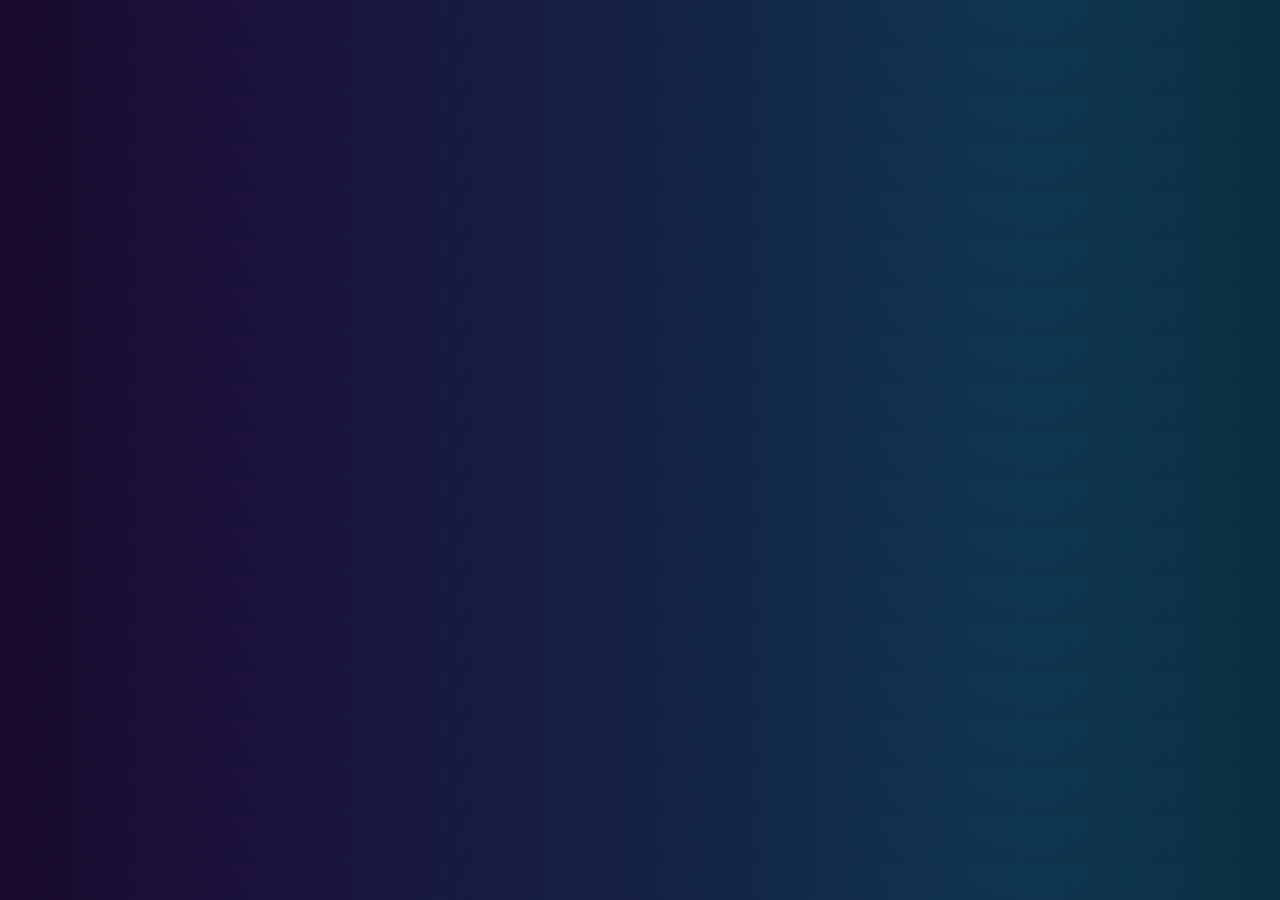
<file: post.html>
<!DOCTYPE html>
<html lang="en">
<head>
  <meta charset="UTF-8" />
  <meta name="viewport" content="width=device-width, initial-scale=1" />
  <title>AutoNews.AI — Article</title>
  <link rel="stylesheet" href="styles.css" />
</head>
<body data-page="post">
  <div id="site-header"></div>

  <main class="wrap" style="padding-block:18px 30px">
    <div id="postView"></div>
  </main>

  <div id="site-footer"></div>
  <script src="app.js"></script>
</body>
</html>
</file>
<file: styles.css>
:root{--bg:#0a0b10;--card:rgba(50,50,50,.2);--border:rgba(255,255,255,.12);--txt:#e9eef7;--mut:#b8c0d0;--accent:#67e8f9;--accent2:#f0abfc;}
*{box-sizing:border-box}
body{margin:0;background:radial-gradient(1200px 800px at 20% -10%, rgba(61,9,121,.35), transparent),radial-gradient(1000px 600px at 80% 10%, rgba(0,212,255,.25), transparent),var(--bg) url('https://images.unsplash.com/photo-1446776811953-b23d57bd21aa?q=80&w=2400&auto=format&fit=crop') center/cover fixed;color:var(--txt);font:16px/1.55 system-ui,Segoe UI,Roboto,Inter,sans-serif}
.wrap{max-width:1100px;margin:0 auto;padding:16px}
a{color:#7dd3fc;text-decoration:none}
a:hover{opacity:.9;text-decoration:underline}
header{position:sticky;top:0;backdrop-filter:blur(10px);background:rgba(0,0,0,.45);border-bottom:1px solid var(--border);z-index:10}
.brand{font-weight:900;font-size:24px}
.brand span{color:var(--accent)}
.nav{display:flex;gap:12px;align-items:center}
.nav a, .nav button{border:1px solid var(--border);background:rgba(255,255,255,.06);color:var(--txt);padding:10px 12px;border-radius:14px}
.nav button{cursor:pointer}
.row{display:flex;gap:12px;align-items:center}
.ml-auto{margin-left:auto}
.grid{display:grid;grid-template-columns:1fr;gap:18px}
@media(min-width:980px){.grid{grid-template-columns:320px 1fr}}
.card{background:var(--card);border:1px solid var(--border);border-radius:18px;padding:16px;backdrop-filter:blur(6px)}
.badge{display:inline-block;font-size:12px;padding:3px 8px;border-radius:999px;background:rgba(255,255,255,.08);border:1px solid var(--border)}
.mut{color:var(--mut)}
.story{display:grid;grid-template-columns:1fr;gap:12px}
@media(min-width:720px){.story{grid-template-columns:2fr 1fr}}
.imgwrap{position:relative;height:220px;overflow:hidden;border-radius:16px}
.imgwrap img{width:100%;height:100%;object-fit:cover;display:block}
.chips{display:flex;flex-wrap:wrap;gap:8px}
.chips button{border:1px solid var(--border);background:rgba(255,255,255,.06);color:var(--txt);padding:6px 10px;border-radius:999px;cursor:pointer}
input,textarea,select{border:1px solid var(--border);background:rgba(255,255,255,.06);color:var(--txt);padding:10px 12px;border-radius:14px;width:100%}
button{border:1px solid var(--border);background:rgba(255,255,255,.06);color:var(--txt);padding:10px 12px;border-radius:14px;cursor:pointer}
button.primary{background:rgba(103,232,249,.15);border-color:rgba(103,232,249,.5)}
button.danger{background:rgba(244,63,94,.15);border-color:rgba(244,63,94,.5)}
h1,h2,h3{margin:0 0 8px}
footer{opacity:.85;font-size:14px}
.table{width:100%;border-collapse:separate;border-spacing:0 10px}
.table tr td,.table tr th{padding:8px 10px}
hr{border:none;border-top:1px solid var(--border);margin:12px 0}

/* Mobile nav */
.burger{display:none;border:1px solid var(--border);background:rgba(50,50,50,.2);color:var(--txt);padding:10px 12px;border-radius:14px}
.mobile-nav{display:none;position:absolute;right:16px;top:56px;background:var(--card);border:1px solid var(--border);border-radius:16px;padding:8px;min-width:160px;z-index:20}
.mobile-nav a, .mobile-nav button{display:block;width:100%;text-align:left;margin:4px 0}

@media(max-width:720px){
  .nav{display:none}
  .burger{display:inline-block}
  header .wrap{position:relative}
}

/* --- Favorites --- */
.heart-btn{display:inline-flex;align-items:center;gap:6px;border:1px solid var(--border);
  background:rgba(255,255,255,.06);padding:6px 10px;border-radius:999px;cursor:pointer;font-size:14px}
.heart-btn .heart{font-weight:700}
.heart-btn.liked{background:rgba(240,171,252,.18);border-color:rgba(240,171,252,.55)}
.heart-btn:hover{opacity:.95}

/* File input to match site theme */
input[type="file"]{
  border:1px solid var(--border);
  background:rgba(255,255,255,.06);
  color:var(--txt);                /* "No file chosen" text */
  padding:8px 10px;
  border-radius:14px;
}

/* Modern browsers */
input[type="file"]::file-selector-button{
  border:1px solid var(--border);
  background:rgba(103,232,249,.15);     /* accent glow */
  color:var(--txt);
  padding:8px 12px;
  border-radius:12px;
  margin-right:10px;
  cursor:pointer;
  transition:transform .06s ease, box-shadow .2s ease, opacity .15s ease;
}
input[type="file"]::file-selector-button:hover{
  opacity:.95;
  box-shadow:0 0 0 2px rgba(103,232,249,.35);
}
input[type="file"]::file-selector-button:active{
  transform:translateY(1px);
}

/* Safari/old Chromium fallback */
input[type="file"]::-webkit-file-upload-button{
  border:1px solid var(--border);
  background:rgba(103,232,249,.15);
  color:var(--txt);
  padding:8px 12px;
  border-radius:12px;
  margin-right:10px;
  cursor:pointer;
}

/* Dropdown options */
select {
  border: 1px solid var(--border);
  background: rgba(30, 30, 40, .9);   /* darker panel look */
  color: var(--txt);
  border-radius: 14px;
  padding: 10px 12px;
}

select option {
  background: rgba(20, 20, 30, .95);  /* dark background for list */
  color: var(--txt);
}

select option:hover,
select option:checked {
  background: rgba(103,232,249,.25);  /* accent highlight */
  color: var(--txt);
}

/* Make placeholder text brighter */
::placeholder {
  color: rgba(233, 238, 247, 0.8); /* your --txt, slightly transparent */
}

/* For broader browser support */
input::placeholder,
textarea::placeholder {
  color: rgba(233, 238, 247, 0.8);
}

/* --- Quill fixed-height, scrollable editor (handles both DOM shapes) --- */

/* If #quill-editor is the container itself */
#quill-editor.ql-container {
  height: 320px !important;         /* desktop height */
  border-radius: 12px;
  overflow: hidden;                  /* hide container overflow; inner editor will scroll */
}

/* If Quill created a nested .ql-container under #quill-editor */
#quill-editor .ql-container {
  height: 320px !important;
  border-radius: 12px;
  overflow: hidden;
}

/* The scrolling region */
#quill-editor .ql-editor {
  height: 100% !important;           /* fill the container’s fixed height */
  overflow-y: auto !important;       /* scroll INSIDE the box */
  white-space: pre-wrap;
  word-break: break-word;
  -webkit-overflow-scrolling: touch; /* smooth iOS scroll */
}

/* Smaller on phones */
@media (max-width: 720px) {
  #quill-editor.ql-container,
  #quill-editor .ql-container {
    height: 220px !important;
  }
}
</file>
